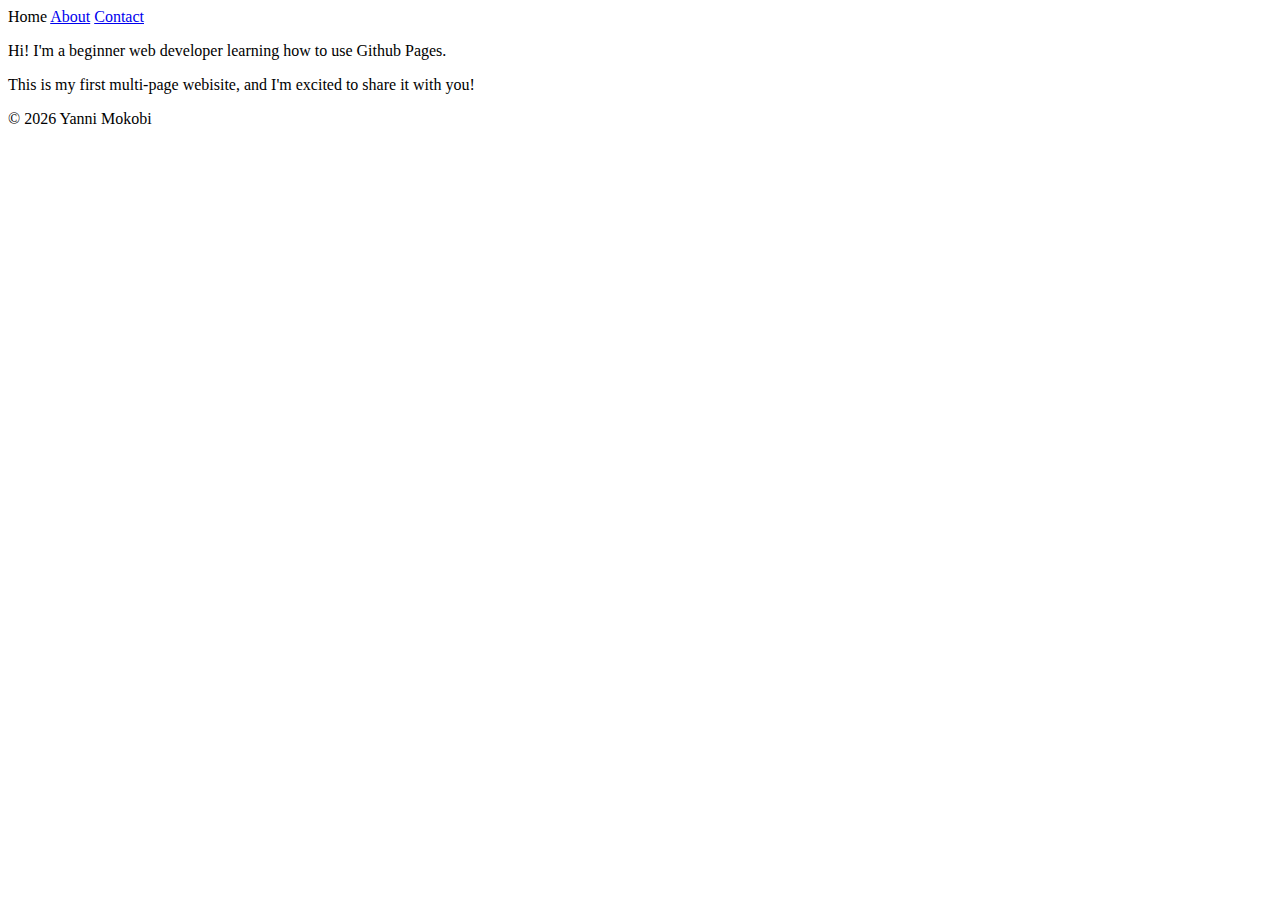
<file: about.html>
<!DOCTYPE html>
<html lang="en">
<head>
	<meta charset="UTF-8">
	<meta  name="viewport" content="width=device-width, intial-scale=1.0">
	<title>About Me</title>
	<link rel=stylesheet" href="styles.css>
</head>
<body>
	<header>
		<h1>About Me</h1>
		<nav>
			<a href="index.html">Home</a>
			<a href="about.html">About</a>
			<a href="contact.html">Contact</a>
		</nav>
	</header>
	<main>
		<p> Hi! I'm a beginner web developer learning how to use Github Pages.</p>
		<P> This is my first multi-page webisite, and I'm excited to share it with you!</p>
	</main>


	<footer>
		<p>&copy; 2026 Yanni Mokobi</p>
	</footer>
</body>

</html>
</file>
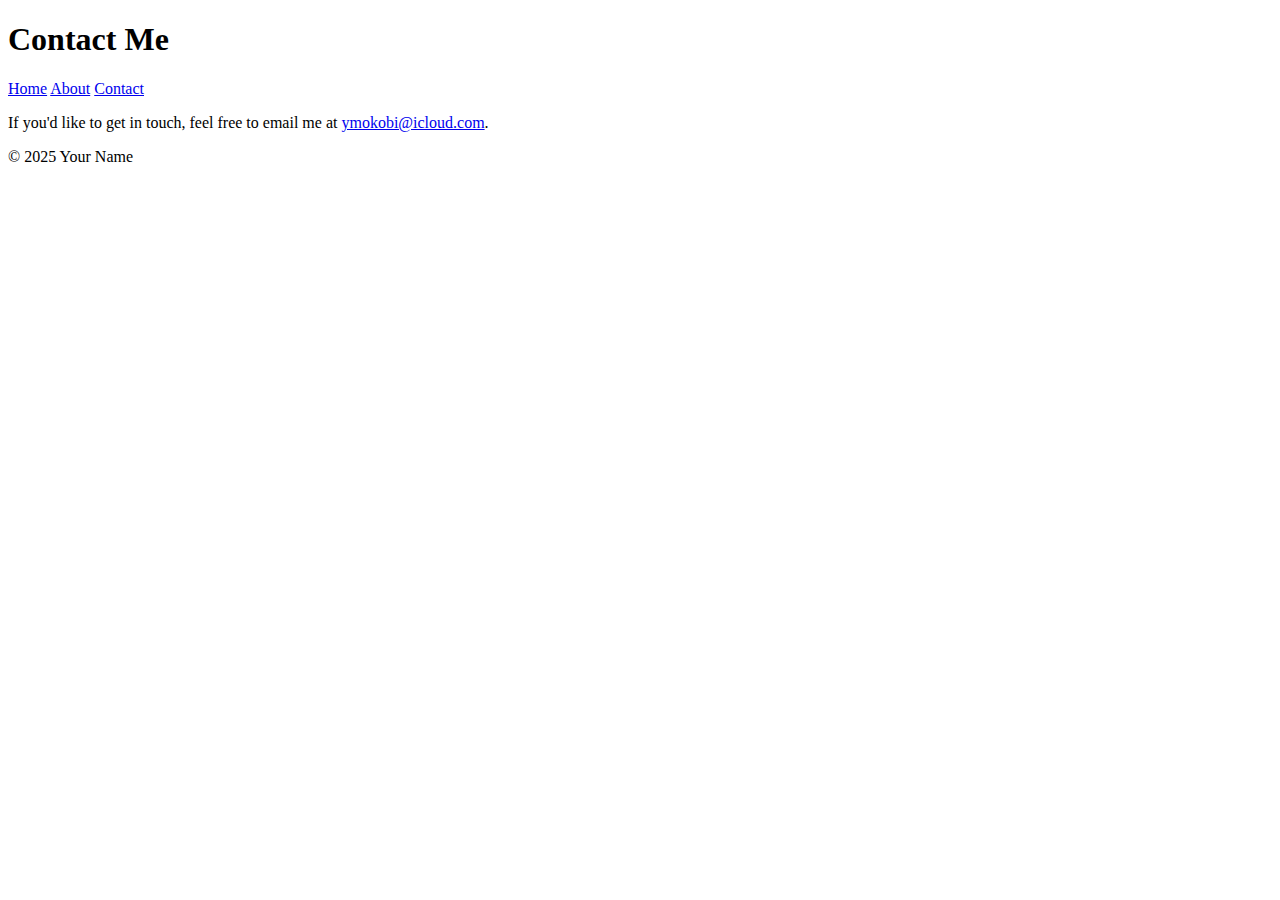
<file: Contact.html>
<!DOCTYPE html>
<html lang="en">
<head>
	<meta charset="UTF-8">
	<meta name="viewport" content="width=device-width, initial-scale=1.0">
	<title>Contact Me</title>
</head>
<body>
	<header>
		<h1>Contact Me</h1>
		<nav>
			<a href="index.html">Home</a>
			<a href="about.html">About</a>
			<a href="contact.html">Contact</a>
		</nav>
	</header>


	<main>
		<p> If you'd like to get in touch, feel free to email me at <a href="malito:ymokobi@icloud.com">ymokobi@icloud.com</a>.</p>
	</main>

	<footer>
		<p>&copy; 2025 Your Name</p>
	</footer>
</body>
</html>
</file>
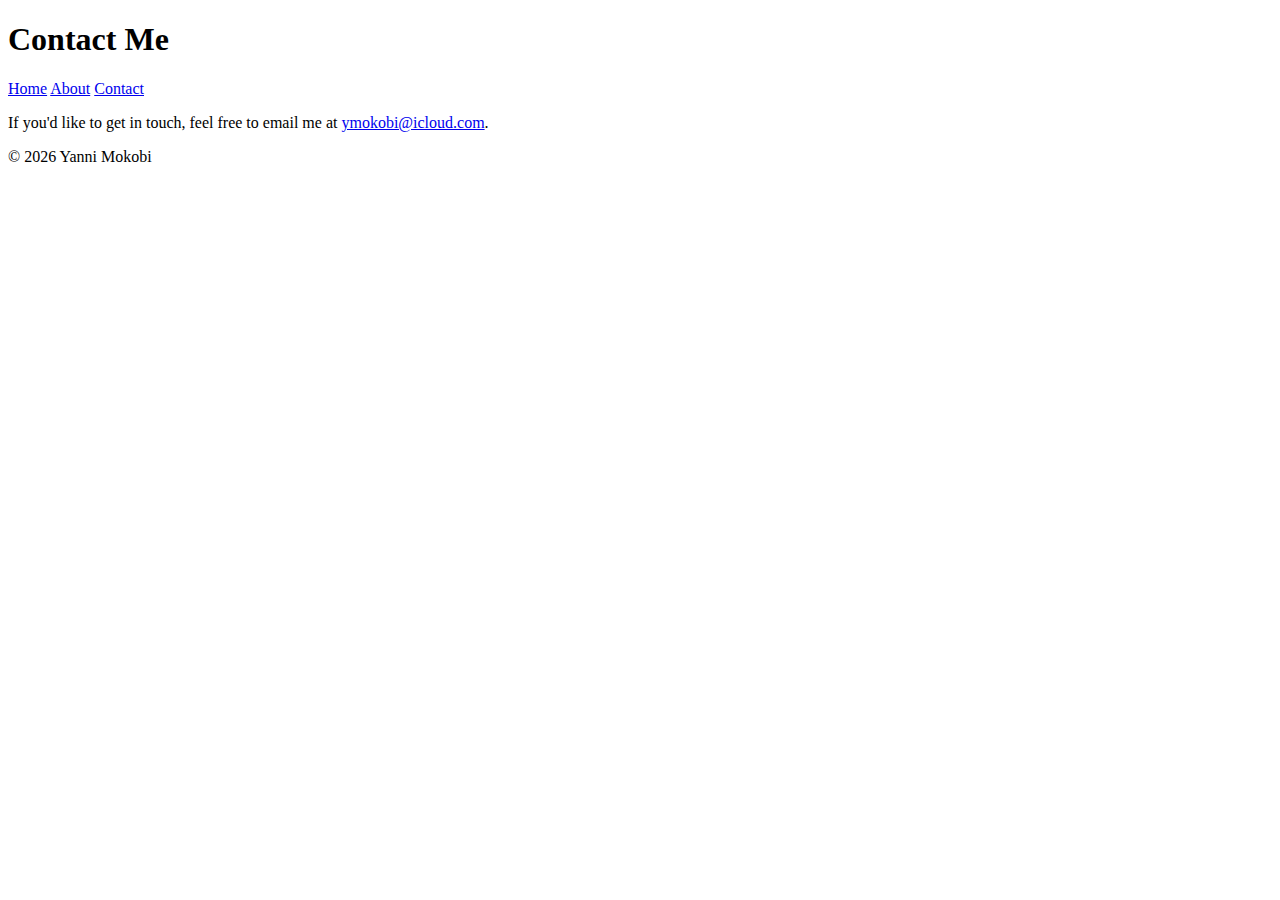
<file: contact.html>
<!DOCTYPE html>
<html lang="en">
<head>
	<meta charset="UTF-8">
	<meta name="viewport" content="width=device-width, initial-scale=1.0">
	<title>Contact Me</title>
</head>
<body>
	<header>
		<h1>Contact Me</h1>
		<nav>
			<a href="index.html">Home</a>
			<a href="about.html">About</a>
			<a href="contact.html">Contact</a>
		</nav>
	</header>


	<main>
		<p> If you'd like to get in touch, feel free to email me at <a href="malito:ymokobi@icloud.com">ymokobi@icloud.com</a>.</p>
	</main>

	<footer>
		<p>&copy; 2026 Yanni Mokobi</p>
	</footer>
</body>
</html>
</file>
